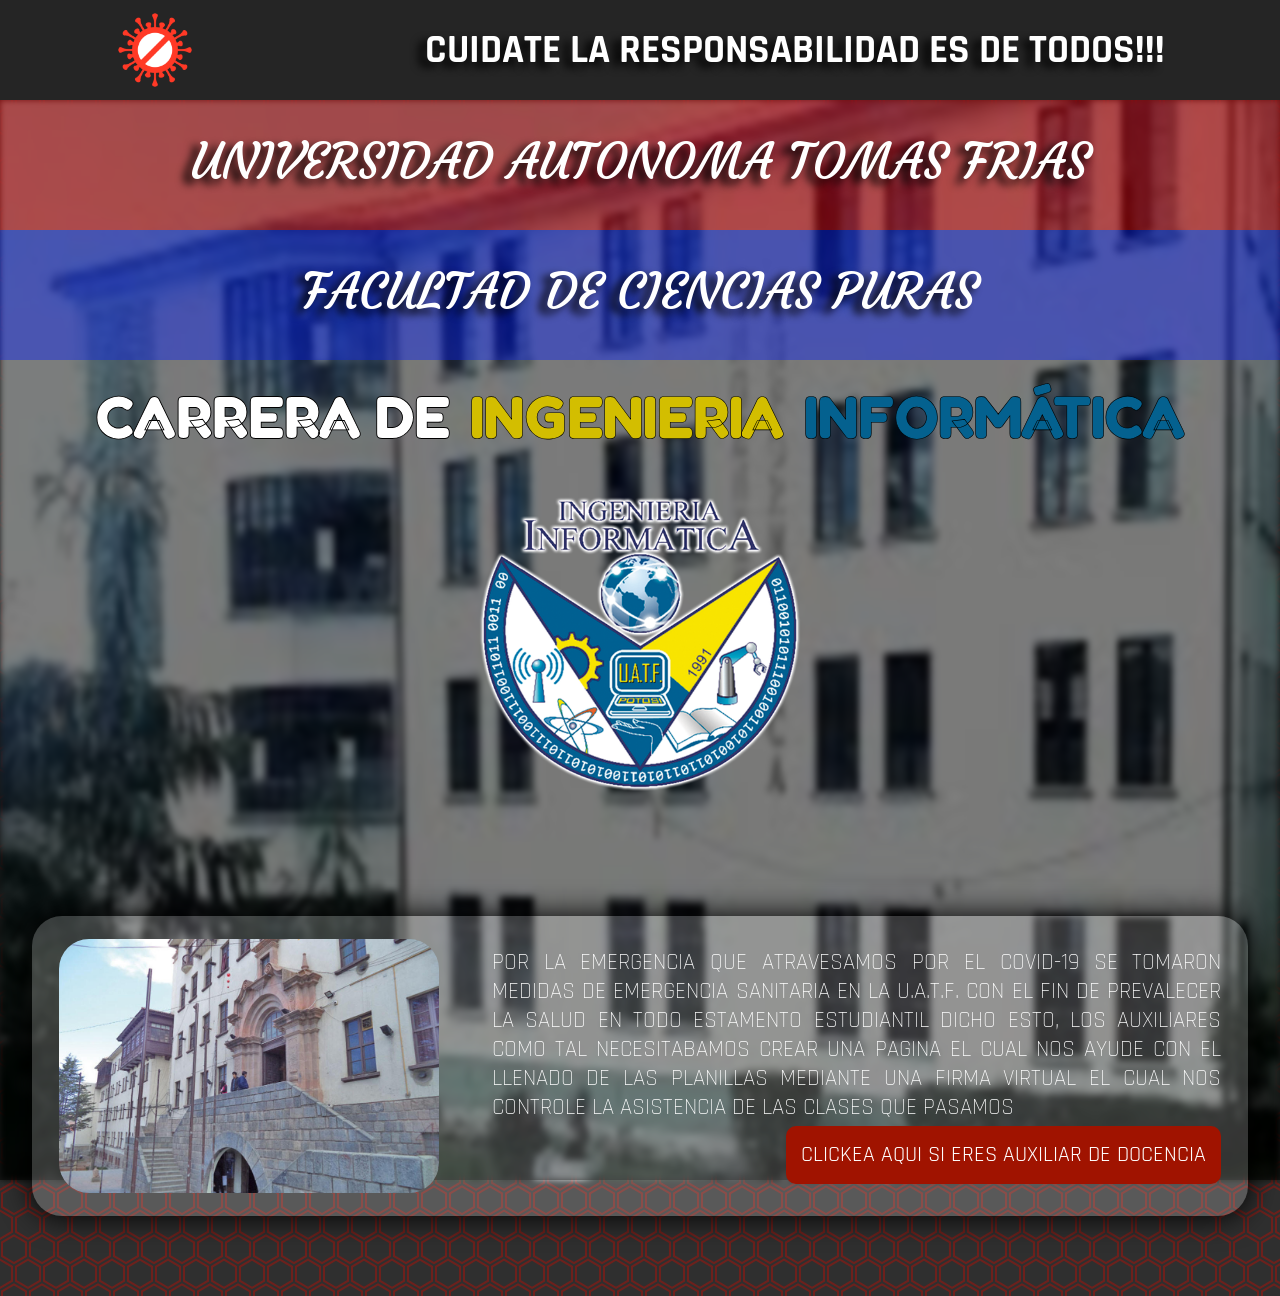
<file: MARK 1.0/index.html>
<!DOCTYPE html>
<html lang="en">
<head>
    <meta charset="UTF-8">
    <meta name="viewport" content="width=device-width, initial-scale=1.0">
    <title>INGENIERIA INFORMATICA</title>
    <link rel="stylesheet" href="./stilo.css">
    <link href="https://fonts.googleapis.com/css2?family=Rajdhani:wght@600&display=swap" rel="stylesheet">
    <link href="https://fonts.googleapis.com/css2?family=Courgette&display=swap" rel="stylesheet">
    <link href="https://fonts.googleapis.com/css2?family=Fredoka+One&display=swap" rel="stylesheet">
    <link rel="stylesheet" href="https://use.fontawesome.com/releases/v5.14.0/css/all.css" integrity="sha384-HzLeBuhoNPvSl5KYnjx0BT+WB0QEEqLprO+NBkkk5gbc67FTaL7XIGa2w1L0Xbgc" crossorigin="anonymous">
</head>
<body>
    <header>
        <nav>
            <img src="source/img/COVID.png" alt="">
            <h1>CUIDATE LA RESPONSABILIDAD ES DE TODOS!!!</h1>
        </nav>
    </header>
    <div id="back">
        <h1></h1>
        <img src="./source/img/carrerauno.jfif" alt="">
    </div>
    <section class="center">
        <h1 class="tex1">UNIVERSIDAD AUTONOMA TOMAS FRIAS</h1>
        <h1 class="tex2">FACULTAD DE CIENCIAS PURAS</h1>
        <div class="inge">
            <h1 class="tex3">CARRERA DE </h1>
            <h1 class="tex4">INGENIERIA </h1>
            <h1 class="tex5">INFORMÁTICA</h1>
        </div>
        <img src="./source/img/carrera.png">
    </section>
    <section class="auxiliares">
        <article>
            <img src="./source/img/auc-d.jpg">
            <div>
                <h3>
                    POR LA EMERGENCIA QUE ATRAVESAMOS POR EL COVID-19 SE TOMARON MEDIDAS DE EMERGENCIA
                    SANITARIA EN LA U.A.T.F. CON EL FIN DE PREVALECER LA SALUD EN TODO ESTAMENTO ESTUDIANTIL 
                    DICHO ESTO, LOS AUXILIARES COMO TAL NECESITABAMOS CREAR UNA PAGINA EL CUAL NOS AYUDE
                    CON EL LLENADO DE LAS PLANILLAS MEDIANTE UNA FIRMA VIRTUAL EL CUAL NOS CONTROLE LA
                    ASISTENCIA DE LAS CLASES QUE PASAMOS                     
                </h3>
                <a href="./source/login_user/ingreso.html">CLICKEA AQUI SI ERES AUXILIAR DE DOCENCIA</a>
            </div>
        </article>
    </section>
    <footer>
    </footer>
</body>
</html>
</file>
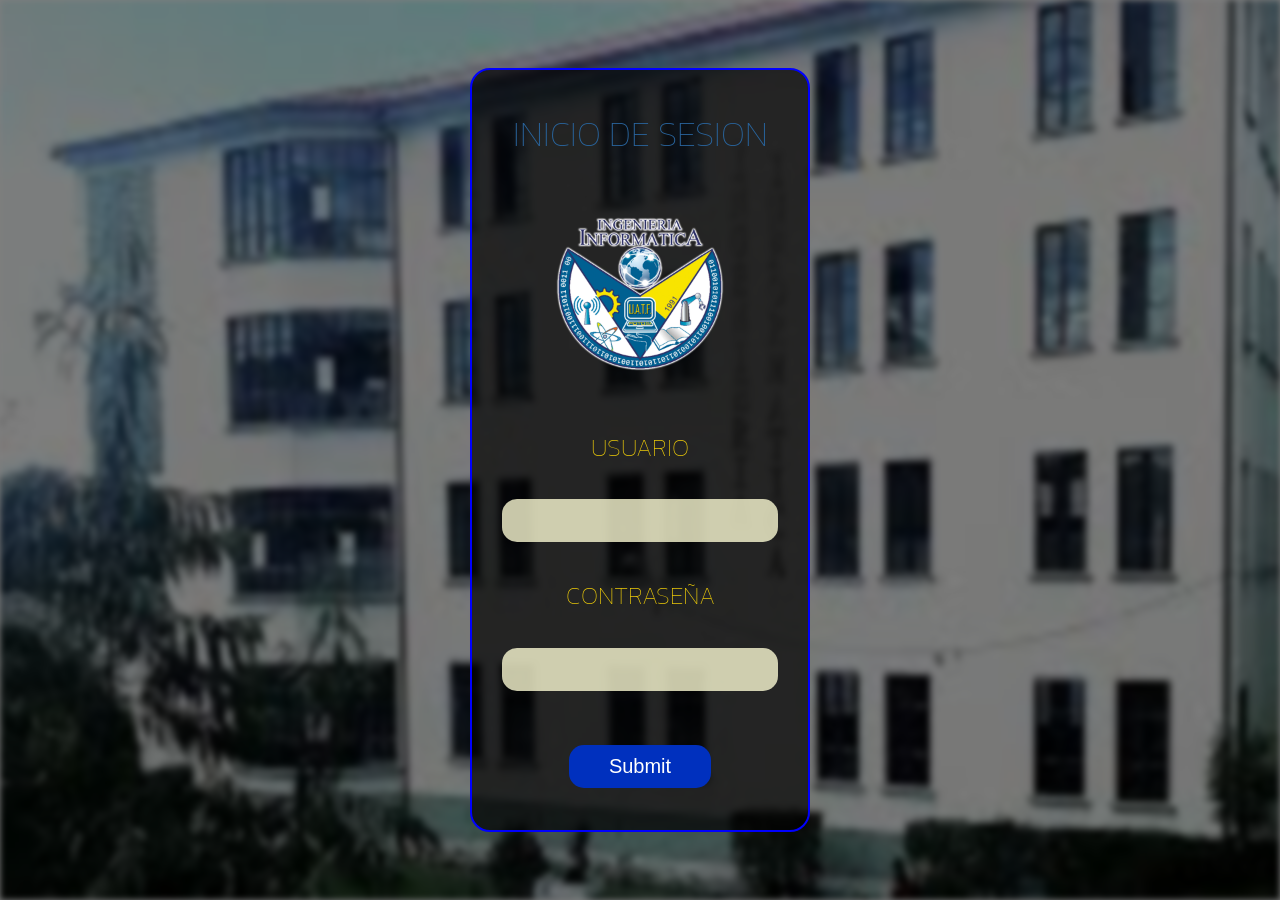
<file: MARK 1.0/source/login_user/ingreso.html>
<!DOCTYPE html>
<html lang="en">
<head>
    <meta charset="UTF-8">
    <meta name="viewport" content="width=device-width, initial-scale=1.0">
    <title>INICIA SESION</title>
    <link href="https://fonts.googleapis.com/css2?family=Comfortaa:wght@700&display=swap" rel="stylesheet">
    <link href="https://fonts.googleapis.com/css2?family=Kanit:wght@700&display=swap" rel="stylesheet">
    <link rel="stylesheet" href="estilos.css">
</head>
<body>
    <div id="back">
        <h1></h1>
        <img src="../img/carrerauno.jfif" alt="">
    </div>
    <div class="log">
        <form id="Form-envio">
            <h1>INICIO DE SESION</h1>
            <img src="../img/carrera.png" alt="">
            <div class="ale">
                <p class="parrafo">
                    EL USUARIO QUE INGRESASTE NO EXISTE
                </p>
            </div>
            <h3>USUARIO</h3>
            <input type="text" id="texto" name="usua">
            <h3>CONTRASEÑA</h3>
            <input type="password" id="contraseña" name="passw">
            <input type="submit" id="button1" class="envio">
        </form>
    </div>
    <script
    src="https://code.jquery.com/jquery-3.5.1.min.js"
    integrity="sha256-9/aliU8dGd2tb6OSsuzixeV4y/faTqgFtohetphbbj0="
    crossorigin="anonymous"></script>
    <script src="./ingreso_logs.js"></script>
</body>
</html>
</file>
<file: MARK 1.0/stilo.css>
*{
    margin: 0px;
    padding: 0px;
}
header{
    height: 100px;
    font-family: 'Rajdhani', sans-serif;
}
body{
    background-color: #2f2f2f;
background-image: url("data:image/svg+xml,%3Csvg xmlns='http://www.w3.org/2000/svg' width='28' height='49' viewBox='0 0 28 49'%3E%3Cg fill-rule='evenodd'%3E%3Cg id='hexagons' fill='%23ca0a01' fill-opacity='0.4' fill-rule='nonzero'%3E%3Cpath d='M13.99 9.25l13 7.5v15l-13 7.5L1 31.75v-15l12.99-7.5zM3 17.9v12.7l10.99 6.34 11-6.35V17.9l-11-6.34L3 17.9zM0 15l12.98-7.5V0h-2v6.35L0 12.69v2.3zm0 18.5L12.98 41v8h-2v-6.85L0 35.81v-2.3zM15 0v7.5L27.99 15H28v-2.31h-.01L17 6.35V0h-2zm0 49v-8l12.99-7.5H28v2.31h-.01L17 42.15V49h-2z'/%3E%3C/g%3E%3C/g%3E%3C/svg%3E");
}
header nav{
    background-color: #252525;
    display: flex;
    justify-content: space-around;
    align-items: center;
    height: 100%;
    width: 100%;
}
header h1{
    font-size: 40px;
    color: white;
    text-shadow: -8px 5px 8px rgba(0, 0, 0);
}
header nav img{
    width:80px;
    animation: mover 2s infinite;
}
@keyframes mover{
    0%{
        transform: translateX(0px) rotateZ(0deg);
    }
    50%{
        transform: translateX(120px) rotateZ(90deg);
    }
    100%{
        transform: translateX(0px) rotateZ(0deg);
    }
}
.center{
    display: flex;
    flex-direction: column;
    align-items: center;
    justify-content: space-around;
}
.center img{
    width: 30%;
    animation: anim_img 1.5s infinite;
}
@keyframes anim_img{
    0%{
        transform: scaleX(0);
    }
    50%{
        transform: scaleX(1);
    }
    100%{
        transform: scaleX(0);
    }
}
#back img{
    filter: blur(3px);
    position: absolute;   
    width: 100%;
    height: 120%;
    z-index: -10;
}
#back h1{
    background-color: rgba(0, 0, 0, 0.5);
    position: absolute;
    z-index: -5;
    width: 100%;
    height: 120%;
}
.tex1{
    background-color: rgba(255, 0, 0, 0.4);
    width: 100%;
    height: 100px;
    text-align: center;
    padding-top:30px ;
    font-family: 'Courgette', cursive;
    font-size: 50px;
    font-weight: 100;
    color: white;
    text-shadow: -8px 5px 8px rgba(0, 0, 0);
}
.tex2{
    background-color: rgba(0, 26, 255, 0.4);
    width: 100%;
    height: 100px;
    text-align: center;
    padding-top:30px ;
    font-family: 'Courgette', cursive;
    font-size: 50px;
    font-weight: 100;
    margin-bottom: 20px;
    color: white;
    text-shadow: -8px 5px 8px rgba(0, 0, 0);
}
.tex3{
    font-family: 'Fredoka One', cursive;
    color: #ffffff;
    -webkit-text-stroke: 0.9px black;
    font-size: 60px;
    font-weight: bold;
    animation: color 3.5s infinite;
}
@keyframes color{
    0%{
        color: white;
    }
    50%{
        color: #d3be00;
    }
    90%{
        color: #04618f;
    }
    100%{
        color: white;
    }
}
.tex4{
    font-family: 'Fredoka One', cursive;
    color: #d3be00;
    -webkit-text-stroke: 0.6px black;
    font-size: 60px;
    font-weight: bold;
    margin: 0px 20px;
    animation: color1 3.5s infinite;
}
@keyframes color1{
    0%{
        color: #d3be00;
    }
    50%{
        color: #04618f;
    }
    90%{
        color: white;
    }
    100%{
        color: #d3be00;
    }
}
.tex5{
    font-family: 'Fredoka One', cursive;
    color: #04618f;
    -webkit-text-stroke: 0.6px black;
    font-size: 60px;
    font-weight: bold;
    animation: color2 3.5s infinite;
}
@keyframes color2{
    0%{
        color: #04618f;
    }
    50%{
        color: white;
    }
    90%{
        color: #d3be00;
    }
    100%{
        color: #04618f;
    }
}
.inge{
    display: flex;
    width: 100%;
    justify-content: center;
    align-items: center;
}
.auxiliares{
    background-color: rgba(255, 255, 255, 0.199);
    display: flex;
    width: 95%;
    height: 300px;
    margin: 80px auto;
    border-radius: 30px;
    box-shadow: 0px 0px 30px 1px rgb(0, 0, 0);
}
.auxiliares img{
    width: 380px;
    border-radius: 30px;
}

.auxiliares article div{
    width: 60%;
    height: 80%;
    display: flex;
    flex-direction: column;
    align-items: flex-end;
    justify-content: space-around;
}

.auxiliares article div a{
    text-decoration:none;
    background-color: rgb(160, 19, 0);
    color: white;
    padding: 15px;
    border-radius: 10px;
    font-family: 'Rajdhani', sans-serif;
    font-size: 22px;
    transition: background-color 0.5s ease-in-out;
}

.auxiliares article div a:hover{
    background-color: rgb(13, 28, 168);
}

.auxiliares article div  h3{
    text-align: justify;
    color: rgb(255, 255, 255);
    font-family: 'Rajdhani', sans-serif;
    font-weight: 300;
    font-size: 23px;
}

.auxiliares article{
    display: flex;
    justify-content: space-around;
    align-items: center;
}
</file>
<file: MARK 1.0/source/login_user/estilos.css>
*{
    margin: 0px;
    padding: 0px;
}
.ale{
    background-color: brown;
    border-radius: 10px;
    display: none;
    align-items: center;
    justify-content: center;
    width: 100%;
    height: 60px;
    padding: 5px 15px ;
    margin-bottom: 10px;
}
.parrafo{
    color: rgb(255, 255, 255);
    font-family:'Segoe UI', Tahoma, Geneva, Verdana, sans-serif;
    text-align: center;
    font-size: 0px;
}
.log{
    position: absolute;
    display: flex;
    width: 100%;
    height: 100%;
    justify-content: center;
    align-items:center;
}
form{
    background-color: rgba(0, 0, 0, 0.7);
    display: flex;
    flex-direction: column;
    justify-content: space-around;
    align-items: center;
    border-radius: 20px;
    height: 80%;
    width: 20%;
    padding: 20px 40px;
    border: 2px solid blue ;
}
form img{
    width: 200px;
    animation: magen 1s infinite;
}
@keyframes magen{
    0%{
        transform: rotateY(0deg);
    }
    50%{
        transform: rotateY(90deg);
    }
    100%{
        transform: rotateY(0deg);
    }
}
form h3{
    font-family: 'Kanit', sans-serif;
    color: rgb(238, 204, 9);
    font-size: 25px;
    font-weight: 100;
}
form h1{
    font-family: 'Kanit', sans-serif;
    color: rgb(41, 101, 158);
    font-size: 35px;
    font-weight: 100;

}
#back img{
    filter: blur(3px);
    position: absolute;   
    width: 100%;
    height: 100%;
    z-index: -10;
}
#back h1{
    background-color: rgba(0, 0, 0, 0.5);
    position: absolute;
    z-index: -5;
    width: 100%;
    height: 100%;
}
#texto{
    font-size: 20px;
    width: 100%;
    padding: 10px;
    border-radius: 15px;
    border: 0px;
    background-color: rgba(255, 254, 215, 0.781);
    outline: none;
    text-align: center;
}
#contraseña{
    font-size: 20px;
    width: 100%;
    padding: 10px;
    border-radius: 15px;
    border: 0px;
    background-color: rgba(255, 254, 215, 0.781);
    outline: none;
    text-align: center;
}
#button1{
    border: 0px;
    font-size: 20px;
    padding: 10px 40px;
    margin: 20px 0px 5px 0px;
    border-radius: 15px;
    font-weight: 300;
    color: white;
    background-color: rgb(0, 48, 190);
    transition: background-color 0.1s ease-in;
    outline: none;
}
#button1:hover{
    background-color: rgb(150, 12, 12);
}
</file>
